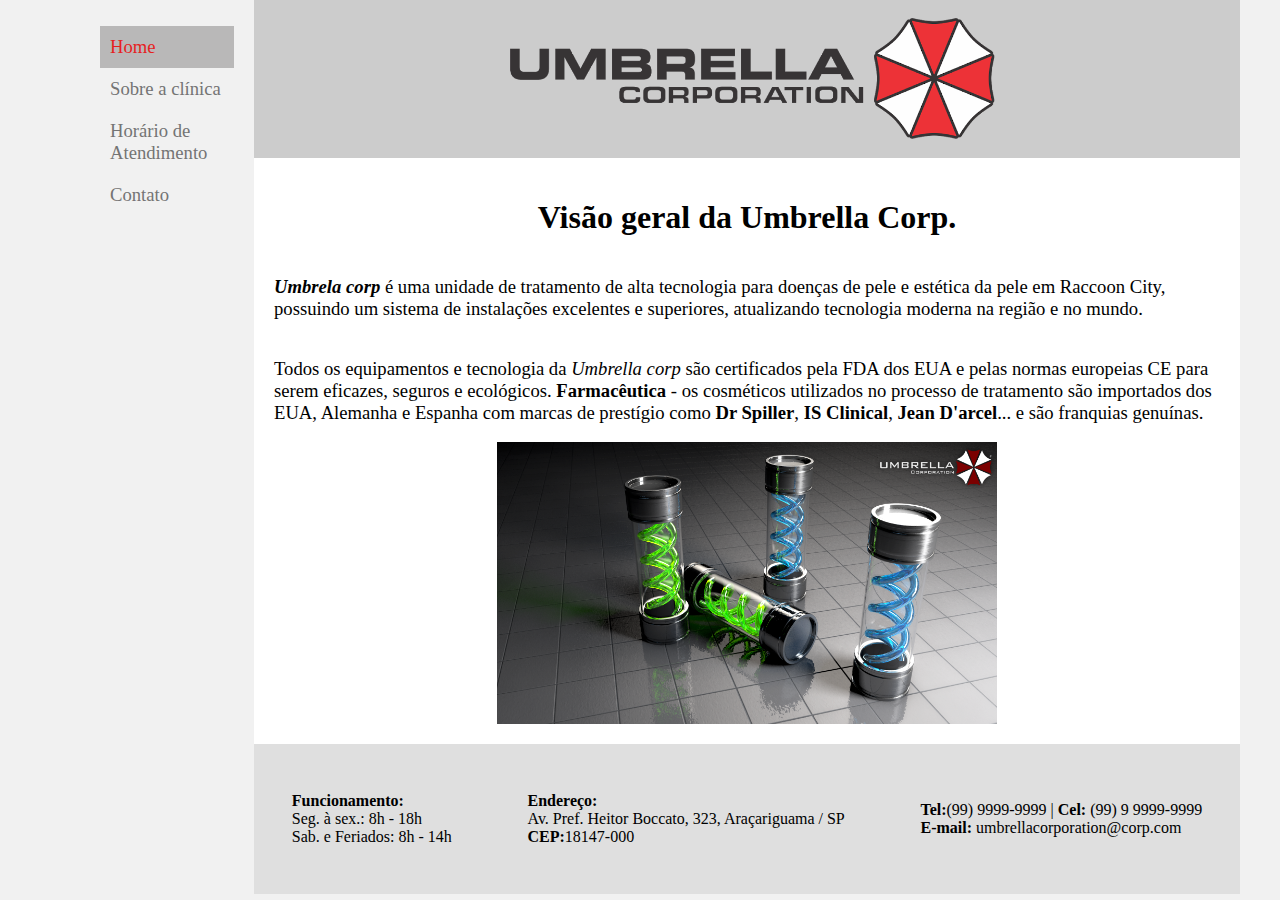
<file: index.html>
<!DOCTYPE html>
<html lang="pt-br">
<head>
    <meta charset="UTF-8">
    <meta http-equiv="X-UA-Compatible" content="IE=edge">
    <meta name="viewport" content="width=device-width, initial-scale=1.0">
    <title>Umbrella CORP.</title>
    <link rel="shortcut icon" href="src/img/favicon.png" type="image/x-icon">
    <link rel="stylesheet" href="src/css/style.css">
</head>
<body>
    <div class="wrapper">
        <div class="menu">
            <ul>
                <li class="marca"><a href="index.html">Home</a></li>
                <li><a href="sobre.html">Sobre a clínica</a></li>
                <li><a href="atendimento.html">Horário de Atendimento</a></li>
                <li><a href="contato.html">Contato</a></li>
            </ul>
        </div>

        <div class="main">
            <div class="header">
                <img id="logo" src="src/img/logo.png" width="500" alt="nome da clínica com o logo">
            </div>
    
            <div class="content">
                <h1>Visão geral da Umbrella Corp.</h1>
                <p>
                    <strong><i>Umbrela corp</i></strong> é uma unidade de tratamento de alta tecnologia para doenças de pele e estética da pele em Raccoon City, possuindo um sistema de instalações excelentes e superiores, atualizando tecnologia moderna na região e no mundo.
                </p>
                <p>
                    Todos os equipamentos e tecnologia da <i>Umbrella corp</i> são certificados pela FDA dos EUA e pelas normas europeias CE para serem eficazes, seguros e ecológicos. <strong>Farmacêutica</strong> - os cosméticos utilizados no processo de tratamento são importados dos EUA, Alemanha e Espanha com marcas de prestígio como <b>Dr Spiller</b>, <b>IS Clinical</b>, <b>Jean D'arcel</b>... e são franquias genuínas. 
                </p>
                <img src="src/img/amostra.png">
            </div>
    
            <div class="footer">
                    <p><b>Funcionamento:</b> <br>Seg. à sex.: 8h - 18h<br>Sab. e Feriados: 8h - 14h</p>

                    <p><b>Endereço:</b> <br>Av. Pref. Heitor Boccato, 323, Araçariguama / SP <br><b>CEP:</b>18147-000</p>

                    <p><b>Tel:</b>(99) 9999-9999 | <b>Cel:</b> (99) 9 9999-9999 <br>
                    <b>E-mail:</b> umbrellacorporation@corp.com</p>
            </div>
        </div>
    </div>
</body>
</html>
</file>
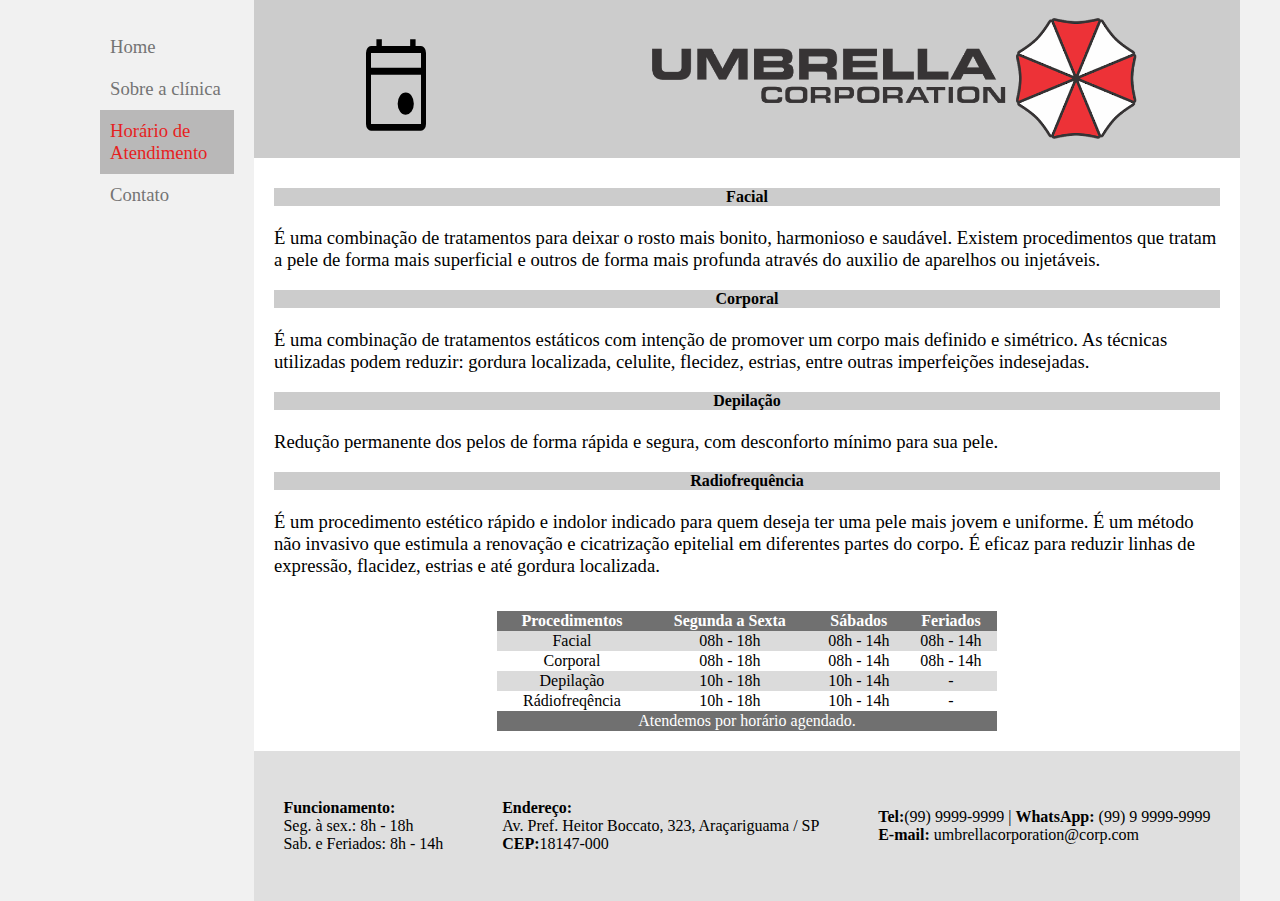
<file: atendimento.html>
<!DOCTYPE html>
<html lang="pt-br">
<head>
    <meta charset="UTF-8">
    <meta http-equiv="X-UA-Compatible" content="IE=edge">
    <meta name="viewport" content="width=device-width, initial-scale=1.0">
    <title>Umbrella CORP.</title>
    <link rel="shortcut icon" href="src/img/favicon.png" type="image/x-icon">
    <link rel="stylesheet" href="src/css/style.css">
</head>
<body>
    <div class="wrapper">
        <div class="menu">
            <ul>
                <li><a href="index.html">Home</a></li>
                <li><a href="sobre.html">Sobre a clínica</a></li>
                <li class="marca"><a href="atendimento.html">Horário de Atendimento</a></li>
                <li><a href="contato.html">Contato</a></li>
            </ul>
        </div>

        <div class="main">
            <div class="header">
                <img class="logo-aux" src="src/img/event.svg">
                <img id="logo" src="src/img/logo.png" alt="nome da clínica com o logo">
            </div>
            <div class="content">
                <div class="descricao">
                    <h4>Facial</h4>
                    <p>
                        É uma combinação de tratamentos para deixar o rosto mais bonito, harmonioso e saudável. Existem procedimentos que tratam a pele de forma mais superficial e outros de forma mais profunda através do auxilio de aparelhos ou injetáveis.
                    </p>
                    <h4>Corporal</h4>
                    <p>
                        É uma combinação de tratamentos estáticos com intenção de promover um corpo mais definido e simétrico. As técnicas utilizadas podem reduzir: gordura localizada, celulite, flecidez, estrias, entre outras imperfeições indesejadas.
                    </p>
    
                    <h4>Depilação</h4>
                    <p>
                        Redução permanente dos pelos de forma rápida e segura, com desconforto mínimo para sua pele.
                    </p>
    
                    <h4>Radiofrequência</h4>
                    <p>
                        É um procedimento estético rápido e indolor indicado para quem deseja ter uma pele mais jovem e uniforme. É um método não invasivo que estimula a renovação e cicatrização epitelial em diferentes partes do corpo. É eficaz para reduzir linhas de expressão, flacidez, estrias e até gordura localizada.
                    </p>
                </div>
    
                    <table cellspacing="0">
                        <thead>
                            <tr>
                                <th>Procedimentos</th>
                                <th>Segunda a Sexta</th>
                                <th>Sábados</th>
                                <th>Feriados</th>
                            </tr>
                        </thead>
                        <tbody>
                            <tr>
                                <td>Facial</td>
                                <td>08h - 18h</td>
                                <td>08h - 14h</td>
                                <td>08h - 14h</td>
                            </tr>
                            <tr>
                                <td>Corporal</td>
                                <td>08h - 18h</td>
                                <td>08h - 14h</td>
                                <td>08h - 14h</td>
                            </tr>
                            <tr>
                                <td>Depilação</td>
                                <td>10h - 18h</td>
                                <td>10h - 14h</td>
                                <td> - </td>
                            </tr>
                            <tr>
                                <td>Rádiofreqência</td>
                                <td>10h - 18h</td>
                                <td>10h - 14h</td>
                                <td> - </td>
                            </tr>
                        </tbody>
                        <tfoot>
                            <tr>
                                <td colspan="4">Atendemos por horário agendado.</td>
                            </tr>
                        </tfoot>
                    </table>
            </div>

            <div class="footer">
                    <p><b>Funcionamento:</b> <br>Seg. à sex.: 8h - 18h<br>Sab. e Feriados: 8h - 14h</p>

                    <p><b>Endereço:</b> <br>Av. Pref. Heitor Boccato, 323, Araçariguama / SP <br><b>CEP:</b>18147-000</p>

                    <p><b>Tel:</b>(99) 9999-9999 | <b>WhatsApp:</b> (99) 9 9999-9999 <br>
                    <b>E-mail:</b> umbrellacorporation@corp.com</p>
            </div>
        </div>
    </div>
</body>
</html>
</file>
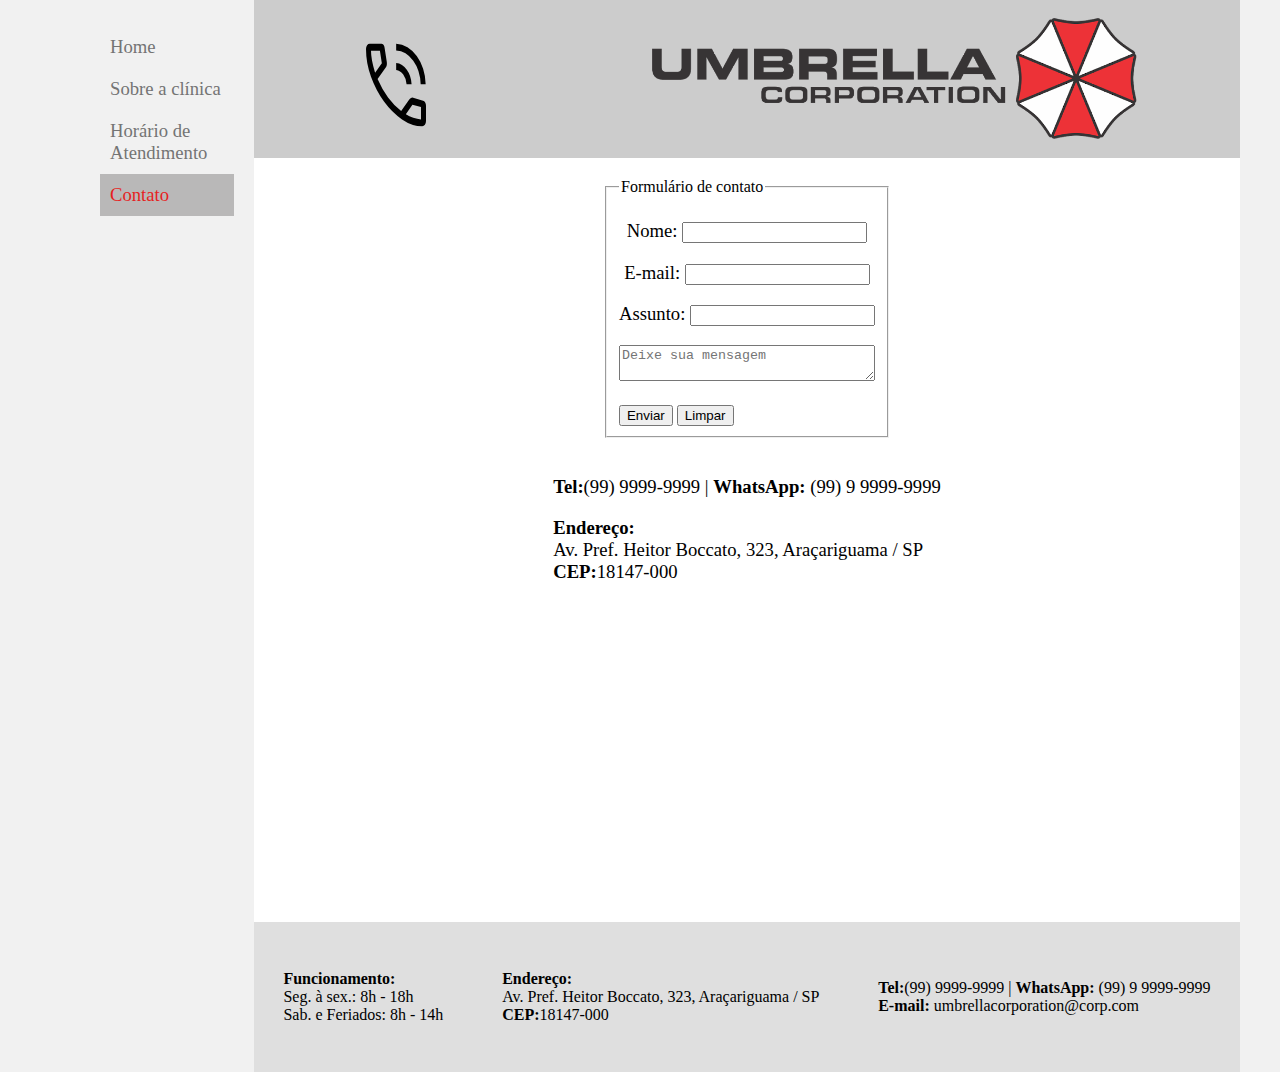
<file: contato.html>
<!DOCTYPE html>
<html lang="pt-br">
<head>
    <meta charset="UTF-8">
    <meta http-equiv="X-UA-Compatible" content="IE=edge">
    <meta name="viewport" content="width=device-width, initial-scale=1.0">
    <title>Umbrella CORP.</title>
    <link rel="shortcut icon" href="src/img/favicon.png" type="image/x-icon">
    <link rel="stylesheet" href="src/css/style.css">
</head>
<body>
    <div class="wrapper">
        <div class="menu">
            <ul>
                <li><a href="index.html">Home</a></li>
                <li><a href="sobre.html">Sobre a clínica</a></li>
                <li><a href="atendimento.html">Horário de Atendimento</a></li>
                <li class="marca"><a href="contato.html">Contato</a></li>
            </ul>
        </div>

        <div class="main">
            <div class="header">
                <img class="logo-aux" src="src/img/call.svg">
                <img id="logo" src="src/img/logo.png" alt="nome da clínica com o logo">
            </div>
    
            <div class="content">
                <form>
                    <fieldset>
                        <legend>Formulário de contato</legend>
                        <p>
                            <label for="name">Nome:</label>
                            <input id="name" type="text">
                        </p>
                        <p>
                            <label for="email">E-mail:</label>
                            <input id="email" type="email">
                        </p>
                        <p>
                            <label for="assunto">Assunto:</label>
                            <input id="assunto" type="text">
                        </p>
                        <p>
                            <textarea placeholder="Deixe sua mensagem"></textarea>
                        </p>
                        <button type="button">Enviar</button>
                        <button type="reset">Limpar</button>
                    </fieldset>
                </form>

                <div id="contato">
                    <p><b>Tel:</b>(99) 9999-9999 | 
                        <b>WhatsApp:</b> (99) 9 9999-9999 <br>
                    <p><b>Endereço:</b> <br>Av. Pref. Heitor Boccato, 323, Araçariguama / SP <br><b>CEP:</b>18147-000</p>
                </div>

                <iframe src="https://www.google.com/maps/embed?pb=!1m18!1m12!1m3!1d3660.542503803418!2d-47.06550054894276!3d-23.440888062965687!2m3!1f0!2f0!3f0!3m2!1i1024!2i768!4f13.1!3m3!1m2!1s0x94cf136cb8289315%3A0x378e0684d0deaa28!2sUmbrella%20Corporation!5e0!3m2!1spt-BR!2sbr!4v1662348651403!5m2!1spt-BR!2sbr" width="700" height="300" style="border:0;" allowfullscreen="" loading="lazy" referrerpolicy="no-referrer-when-downgrade"></iframe>
            </div>
    
            <div class="footer">
                <p><b>Funcionamento:</b> <br>Seg. à sex.: 8h - 18h<br>Sab. e Feriados: 8h - 14h</p>

                    <p><b>Endereço:</b> <br>Av. Pref. Heitor Boccato, 323, Araçariguama / SP <br><b>CEP:</b>18147-000</p>

                    <p><b>Tel:</b>(99) 9999-9999 | <b>WhatsApp:</b> (99) 9 9999-9999 <br>
                    <b>E-mail:</b> umbrellacorporation@corp.com</p>
            </div>
        </div>
    </div>
</body>
</html>
</file>
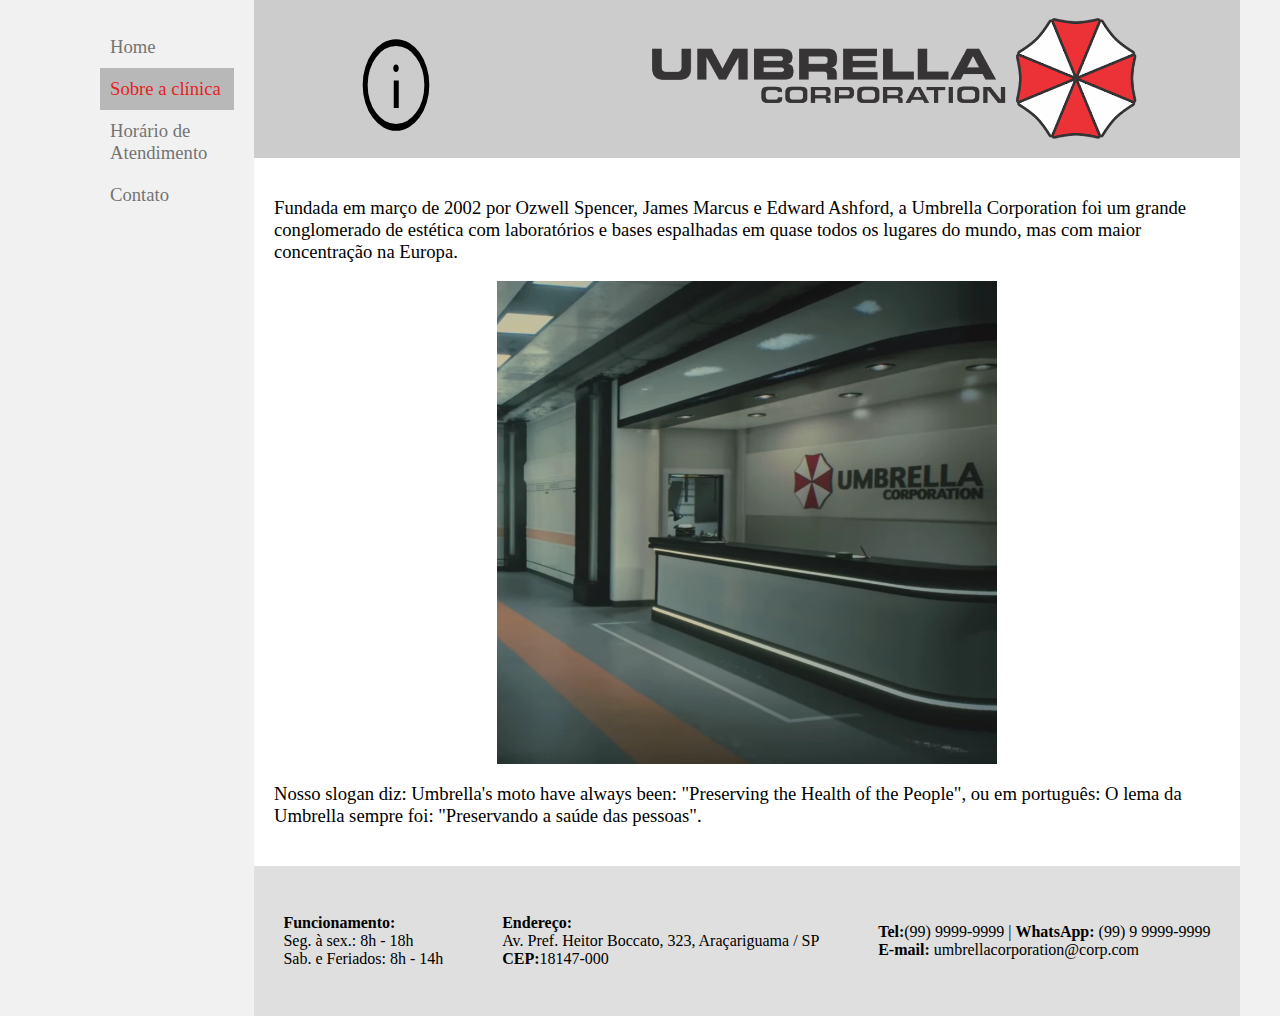
<file: sobre.html>
<!DOCTYPE html>
<html lang="pt-br">
<head>
    <meta charset="UTF-8">
    <meta http-equiv="X-UA-Compatible" content="IE=edge">
    <meta name="viewport" content="width=device-width, initial-scale=1.0">
    <title>Umbrella CORP.</title>
    <link rel="shortcut icon" href="src/img/favicon.png" type="image/x-icon">
    <link rel="stylesheet" href="src/css/style.css">
</head>
<body>
    <div class="wrapper">
        <div class="menu">
            <ul>
                <li><a href="index.html">Home</a></li>
                <li class="marca"><a href="sobre.html">Sobre a clínica</a></li>
                <li><a href="atendimento.html">Horário de Atendimento</a></li>
                <li><a href="contato.html">Contato</a></li>
            </ul>
        </div>

        <div class="main">
            <div class="header">
                <img class="logo-aux" src="src/img/info.svg">
                <img id="logo" src="src/img/logo.png" width="500" alt="nome da clínica com o logo">
            </div>
    
            <div class="content">
                <p>
                    Fundada em março de 2002 por Ozwell Spencer, James Marcus e Edward Ashford, a Umbrella Corporation foi um grande conglomerado de estética com laboratórios e bases espalhadas em quase todos os lugares do mundo, mas com maior concentração na Europa.
                </p>
                <img src="src/img/consultorio.webp">
                <p>
                    Nosso slogan diz: Umbrella's moto have always been: "Preserving the Health of the People", ou em português: O lema da Umbrella sempre foi: "Preservando a saúde das pessoas".
                </p>
            </div>
    
            <div class="footer">
                    <p><b>Funcionamento:</b> <br>Seg. à sex.: 8h - 18h<br>Sab. e Feriados: 8h - 14h</p>

                    <p><b>Endereço:</b> <br>Av. Pref. Heitor Boccato, 323, Araçariguama / SP <br><b>CEP:</b>18147-000</p>

                    <p><b>Tel:</b>(99) 9999-9999 | <b>WhatsApp:</b> (99) 9 9999-9999 <br>
                    <b>E-mail:</b> umbrellacorporation@corp.com</p>
            </div>
        </div>
    </div>
</body>
</html>
</file>
<file: src/css/style.css>
/* GENERIC STYLE */

html, body {
    margin: 0;
    padding: 0;
    box-sizing: border-box;
}
body {
    background-color: #f1f1f1;
    display: flex;
    justify-content: center;
}

.wrapper {
    width: 1200px;
    display: flex;
    margin: 0 auto;
}
/*  MENU  */

.menu {
    width: 15%;
    background-color: #f1f1f1;
    padding: 10px 20px 0px;
}

.menu li {
    font-size: 14pt;
    list-style-type: none;
    padding: 10px;
}

.menu li.marca {
    background-color: #b9b8b8;
}

.menu li.marca a {
    color: rgb(230, 31, 31);;
}

.menu a {
    color: #747474;
    text-decoration: none;
    transition: 1s ease;
}

.menu a:hover {
    color: rgb(230, 31, 31);
    text-decoration: underline;
}

/*   MAIN  */

.main {
    display: flex;
    flex-flow: column;
    width: 85%;
}

.header {
    display: flex;
    justify-content: space-around;
    background-color: #cccccc;
    min-height: 150px;
}

.header img.logo-aux {
    margin-top: 3%;
    width: 80px;
    height: 110px;
}

.header img#logo {
    width: 500px;
}

/* CONTENT */

.content {
    display: flex;
    flex-direction: column;
    align-items: center;
    background-color: white;
    min-height: 300px;
    padding: 20px;
}

.content p {
    font-size: 14pt;
}

.content img {
    width: 500px;
}

/* FOOTER */

.footer {
    display:flex;
    justify-content: space-around;
    align-items: center;
    background-color: #dfdfdf;
    min-height: 150px;
}

/* ATENDIMENTO ============= */

.descricao h4 {
    background-color: #cccccc;
    margin-top: 10px;
    text-align: center;
}

/* TABLE  */

table {
    width: 500px;
    text-align: center;
    margin-top: 15px;
}

table th {
    background-color: rgb(112, 112, 112);
    color: #FFF;
}

table td {
    background-color: #dbdbdb;
}

table tbody tr:nth-child(even) td {
    background-color: #FFF;
}

table tbody tr:hover td {
    font-weight: bold;
    background-color: #808080;
    cursor: pointer;
}

table tfoot td {
    color: #FFF;
    background-color: rgb(112, 112, 112);
}

/* CONTATO */

form {
    margin-bottom: 20px;
}

form p {
    text-align: center;
}

form input:hover, textarea:hover {
    background-color: #cccccc;
}

form textarea{
    width: 250px;
}

form button {
    cursor: pointer;
}
</file>
